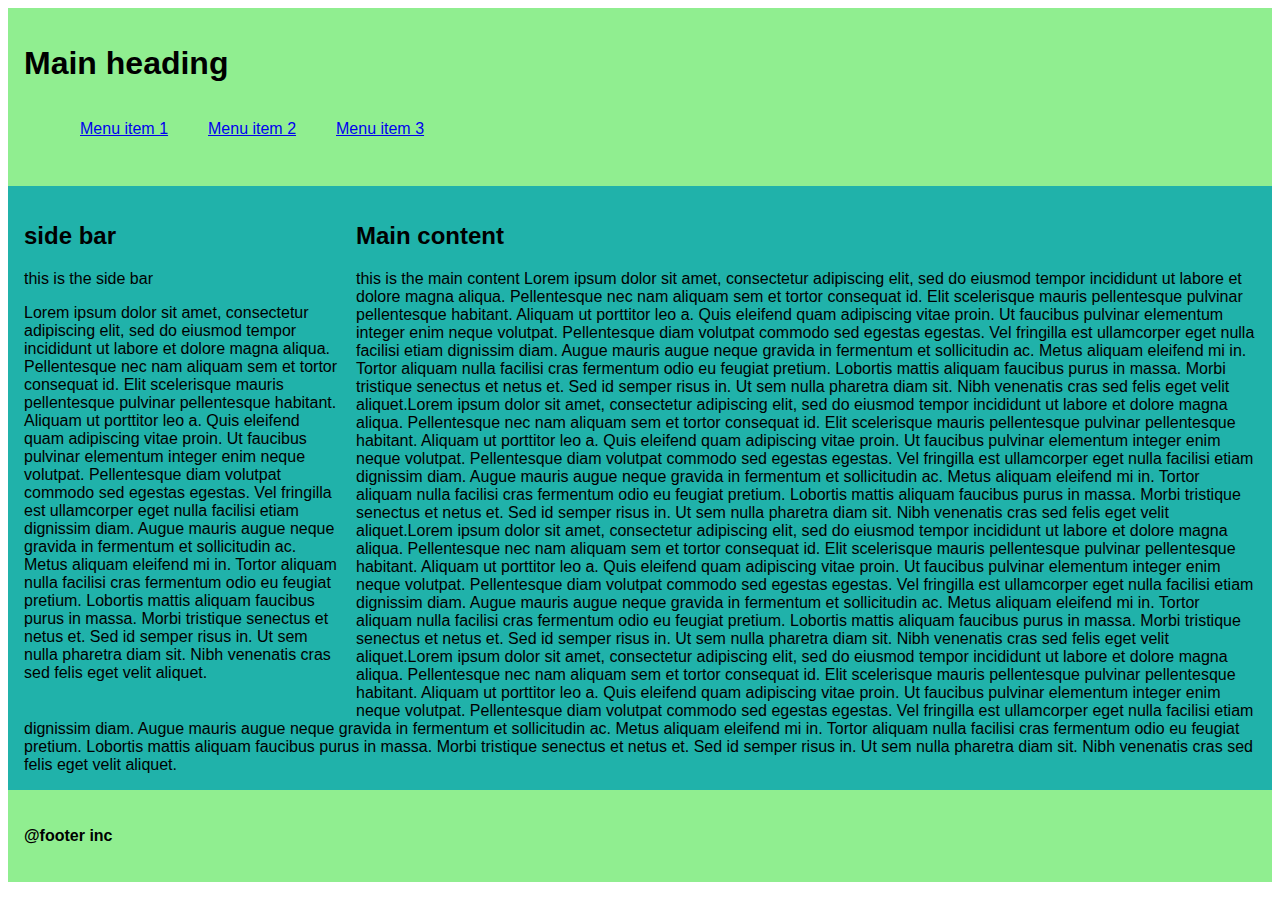
<file: index.html>
<!DOCTYPE html>
<html lang="en">
<head>
    <meta charset="UTF-8">
    <meta http-equiv="X-UA-Compatible" content="IE=edge">
    <meta name="viewport" content="width=device-width, initial-scale=1.0">
    <title>Document</title>
</head>
<header>
    <style>
         .side-bar {
        padding: 1em;
    }
        @media(min-width:800px){
    .side-bar {
        float: left;
        width: 25%;
    }
}

        body {
    /* you can use a more complete font-family from VSCode as well */
    font-family: arial;
}

.header {
    background-color: lightgreen;
    padding: 1em;
}
@media(min-width:800px){
    /* Other css is here still */

    .menu {
        display: flex;
    }
}
.menu li {
        list-style: none;
        margin: 0em;
        padding: 0em;
    }
    .menu li {
        list-style: none;
    }
    
    
    .menu a {
        /* Ensure one can click anyware in the li for the link */
        padding: 1em;
        display: block;
        width: 6em;
    }

    .menu a:hover {
        /* Change the menu color to darker green when hovering over a link*/
        background-color : lightseagreen;
    }
.main {
    background-color : lightseagreen;
}

.footer {
    background-color: lightgreen;
    padding: 1em;
}
.side-bar {
    float: left;
    width: 25%;
}
.clearfix {
  overflow: auto;
  zoom: 1;
}
.side-bar {
    padding: 1em;
}

.content {
    padding: 1em;
}
    </style>
</header>
<body>
    <div class="container" >
    <div class="header" >
        <h1>Main heading</h1>
        <ul class="menu">
            <li><a href="#" >Menu item 1</a></li>
            <li><a href="#" >Menu item 2</a></li>
            <li><a href="#" >Menu item 3</a></li>
        </ul>
    </div>
    <div class="main clearfix" >
        <div class="side-bar" >
            <h2>side bar</h2>
            this is the side bar
            <p>Lorem ipsum dolor sit amet, consectetur adipiscing elit, 
                sed do eiusmod tempor incididunt ut labore et dolore magna aliqua. 
                Pellentesque nec nam aliquam sem et tortor consequat id. 
                Elit scelerisque mauris pellentesque pulvinar pellentesque habitant. 
                Aliquam ut porttitor leo a. Quis eleifend quam adipiscing vitae proin. 
                Ut faucibus pulvinar elementum integer enim neque volutpat. 
                Pellentesque diam volutpat commodo sed egestas egestas. 
                Vel fringilla est ullamcorper eget nulla facilisi etiam dignissim diam. 
                Augue mauris augue neque gravida in fermentum et sollicitudin ac. 
                Metus aliquam eleifend mi in. 
                Tortor aliquam nulla facilisi cras fermentum odio eu feugiat pretium. 
                Lobortis mattis aliquam faucibus purus in massa. 
                Morbi tristique senectus et netus et. Sed id semper risus in. 
                Ut sem nulla pharetra diam sit. 
                Nibh venenatis cras sed felis eget velit aliquet.</p>
        </div>
        <div class="content" >
            <h2>Main content</h2>
            this is the main content
            Lorem ipsum dolor sit amet, consectetur adipiscing elit, 
sed do eiusmod tempor incididunt ut labore et dolore magna aliqua. 
Pellentesque nec nam aliquam sem et tortor consequat id. 
Elit scelerisque mauris pellentesque pulvinar pellentesque habitant. 
Aliquam ut porttitor leo a. Quis eleifend quam adipiscing vitae proin. 
Ut faucibus pulvinar elementum integer enim neque volutpat. 
Pellentesque diam volutpat commodo sed egestas egestas. 
Vel fringilla est ullamcorper eget nulla facilisi etiam dignissim diam. 
Augue mauris augue neque gravida in fermentum et sollicitudin ac. 
Metus aliquam eleifend mi in. 
Tortor aliquam nulla facilisi cras fermentum odio eu feugiat pretium. 
Lobortis mattis aliquam faucibus purus in massa. 
Morbi tristique senectus et netus et. Sed id semper risus in. 
Ut sem nulla pharetra diam sit. 
Nibh venenatis cras sed felis eget velit aliquet.Lorem ipsum dolor sit amet, consectetur adipiscing elit, 
sed do eiusmod tempor incididunt ut labore et dolore magna aliqua. 
Pellentesque nec nam aliquam sem et tortor consequat id. 
Elit scelerisque mauris pellentesque pulvinar pellentesque habitant. 
Aliquam ut porttitor leo a. Quis eleifend quam adipiscing vitae proin. 
Ut faucibus pulvinar elementum integer enim neque volutpat. 
Pellentesque diam volutpat commodo sed egestas egestas. 
Vel fringilla est ullamcorper eget nulla facilisi etiam dignissim diam. 
Augue mauris augue neque gravida in fermentum et sollicitudin ac. 
Metus aliquam eleifend mi in. 
Tortor aliquam nulla facilisi cras fermentum odio eu feugiat pretium. 
Lobortis mattis aliquam faucibus purus in massa. 
Morbi tristique senectus et netus et. Sed id semper risus in. 
Ut sem nulla pharetra diam sit. 
Nibh venenatis cras sed felis eget velit aliquet.Lorem ipsum dolor sit amet, consectetur adipiscing elit, 
sed do eiusmod tempor incididunt ut labore et dolore magna aliqua. 
Pellentesque nec nam aliquam sem et tortor consequat id. 
Elit scelerisque mauris pellentesque pulvinar pellentesque habitant. 
Aliquam ut porttitor leo a. Quis eleifend quam adipiscing vitae proin. 
Ut faucibus pulvinar elementum integer enim neque volutpat. 
Pellentesque diam volutpat commodo sed egestas egestas. 
Vel fringilla est ullamcorper eget nulla facilisi etiam dignissim diam. 
Augue mauris augue neque gravida in fermentum et sollicitudin ac. 
Metus aliquam eleifend mi in. 
Tortor aliquam nulla facilisi cras fermentum odio eu feugiat pretium. 
Lobortis mattis aliquam faucibus purus in massa. 
Morbi tristique senectus et netus et. Sed id semper risus in. 
Ut sem nulla pharetra diam sit. 
Nibh venenatis cras sed felis eget velit aliquet.Lorem ipsum dolor sit amet, consectetur adipiscing elit, 
sed do eiusmod tempor incididunt ut labore et dolore magna aliqua. 
Pellentesque nec nam aliquam sem et tortor consequat id. 
Elit scelerisque mauris pellentesque pulvinar pellentesque habitant. 
Aliquam ut porttitor leo a. Quis eleifend quam adipiscing vitae proin. 
Ut faucibus pulvinar elementum integer enim neque volutpat. 
Pellentesque diam volutpat commodo sed egestas egestas. 
Vel fringilla est ullamcorper eget nulla facilisi etiam dignissim diam. 
Augue mauris augue neque gravida in fermentum et sollicitudin ac. 
Metus aliquam eleifend mi in. 
Tortor aliquam nulla facilisi cras fermentum odio eu feugiat pretium. 
Lobortis mattis aliquam faucibus purus in massa. 
Morbi tristique senectus et netus et. Sed id semper risus in. 
Ut sem nulla pharetra diam sit. 
Nibh venenatis cras sed felis eget velit aliquet.
        </div>
    </div>
    <div class="footer" >
        <h4>@footer inc</h4>
    </div>
</div>
</body>
</html>
</file>
